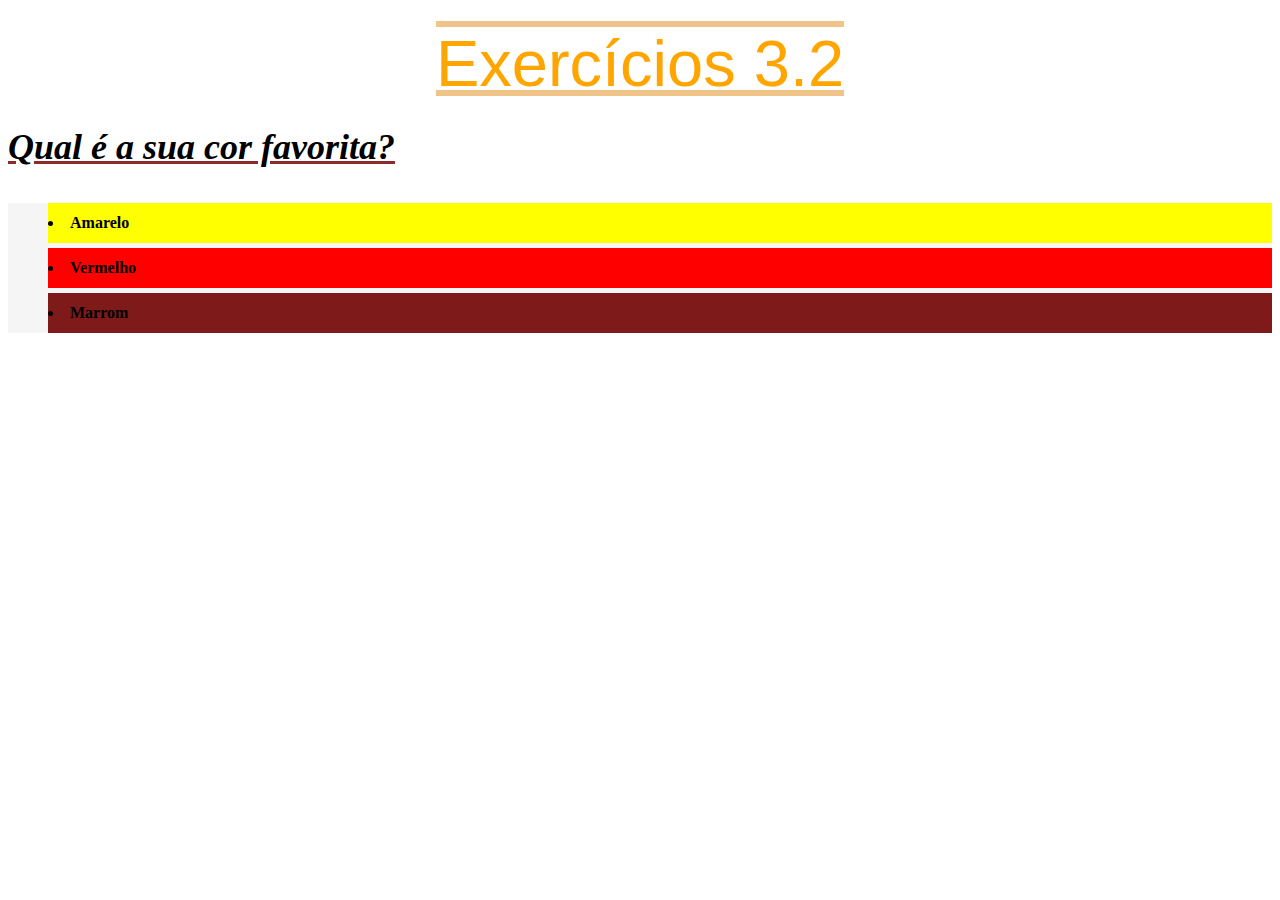
<file: fundamentos/bloco-3-introducao-a-html-e-css/dia-2-html-css-primeiros-passos-em-css/index.html>
<!DOCTYPE html>
<html lang="pt-br">
  <head>
  
    <meta charset="UTF-8">
    <title>HTML</title>
    <link rel="stylesheet" type="text/css" href="style.css">
  
  </head>

  <body>
  
    <h1> Exercícios 3.2</h1>
    <p class="change-backgroud-color">Qual é a sua cor favorita?</p>
    <ul class="change-backgroud-color">
      <li>Amarelo</li>
      <li>Vermelho</li>
      <li>Marrom</li>
    </ul>
  
  </body>
</html>
</file>
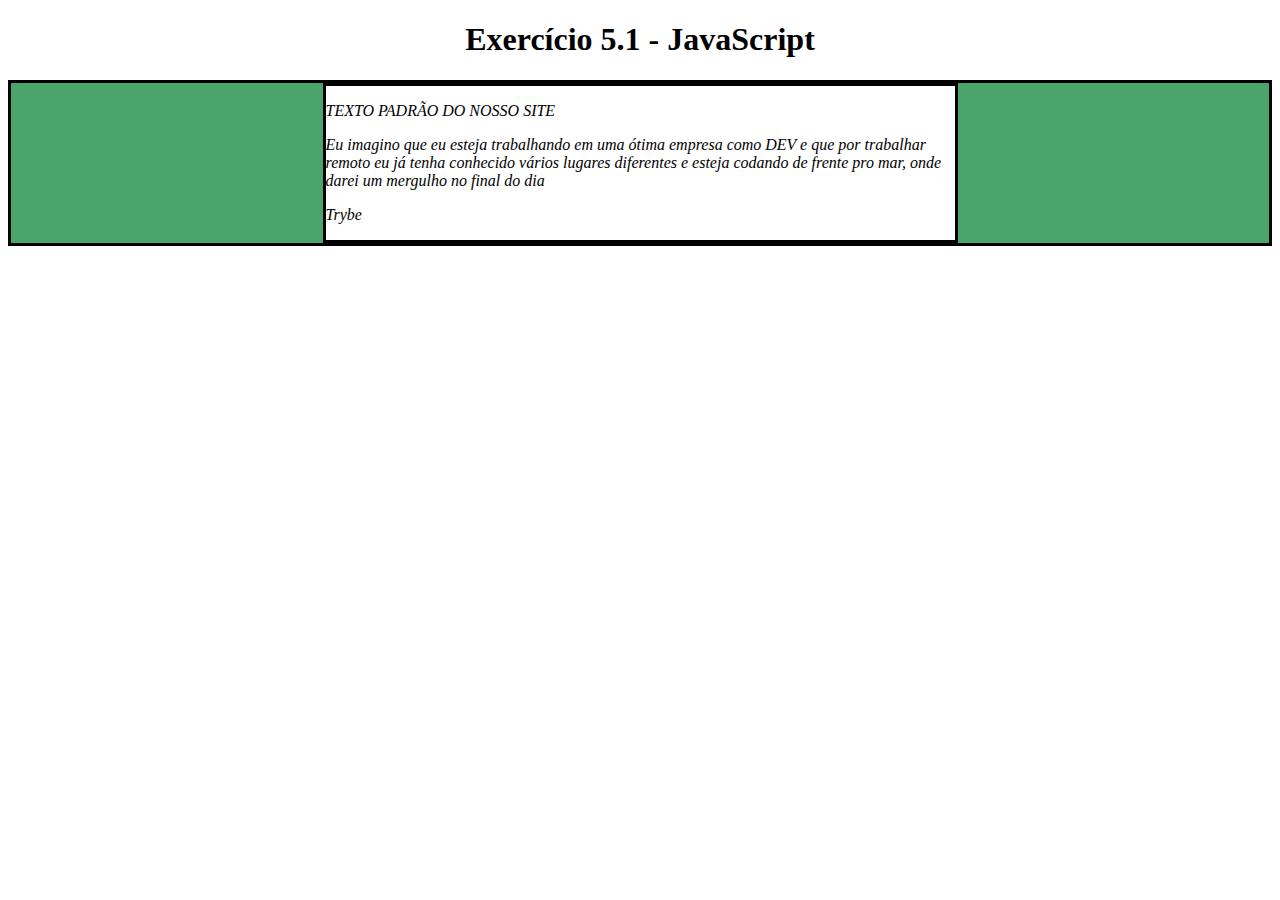
<file: fundamentos/bloco-5-javascript-dom-eventos-e-web-storage/dia-1-javascript-dom-e-seletores/index.html>
<!DOCTYPE html>
<html>
  <head>
    <meta charset="UTF-8" />
    <meta name="viewport" content="width=device-width" />
    <title>Exercício 5.1</title>
    
    <style>
      main, section {
        border-color: black;
        border-style: solid;
      }

      .title {
        text-align: center;
      }

      .main-content {
        background-color: yellow;
      }

      .main-content .center-content {
        background-color: red;
        width: 50%;
        margin: 0 auto;
      }

      .main-content .center-content p {
        font-style: italic;
      }
    </style>
  </head>
  <body>
    <header> 
      <h1 class="title">Exercício 5.1 - JavaEscripito </h1>
    </header>    
    <main class="main-content">
      <section id="paragraphs" class="center-content">
        <p>Texto padrão do nosso site</p>
        <p>-----</p>
        <p>Trybe</p>
      </section>
    </main>
    <script>
        /*
        Aqui você vai modificar os elementos já existentes utilizando apenas as funções:
        - document.getElementById()
        - document.getElementsByClassName()
        - document.getElementsByTagName()
        1 - Crie e execute uma função que mude o texto na tag `<p>-----</p>`, para uma descrição de como você se vê daqui a 2 anos. (Não gaste tempo pensando no texto e sim realizando o exercício)
        2 - Crie e execute uma função que mude a cor do quadrado amarelo para o verde da Trybe (rgb(76,164,109)).
        3 - Crie e execute uma função que mude a cor do quadrado vermelho para branco.
        4 - Crie e execute uma função que corrija o texto da tag <h1>.
        5 - Crie e execute uma função que modifique todo o texto da tag <p> para maiúsculo.
        6 - Crie e execute uma função que exiba o conteúdo de todas as tags <p> no console.
        */
    </script>
    <script src="script.js"></script>
  </body>
</html>
</file>
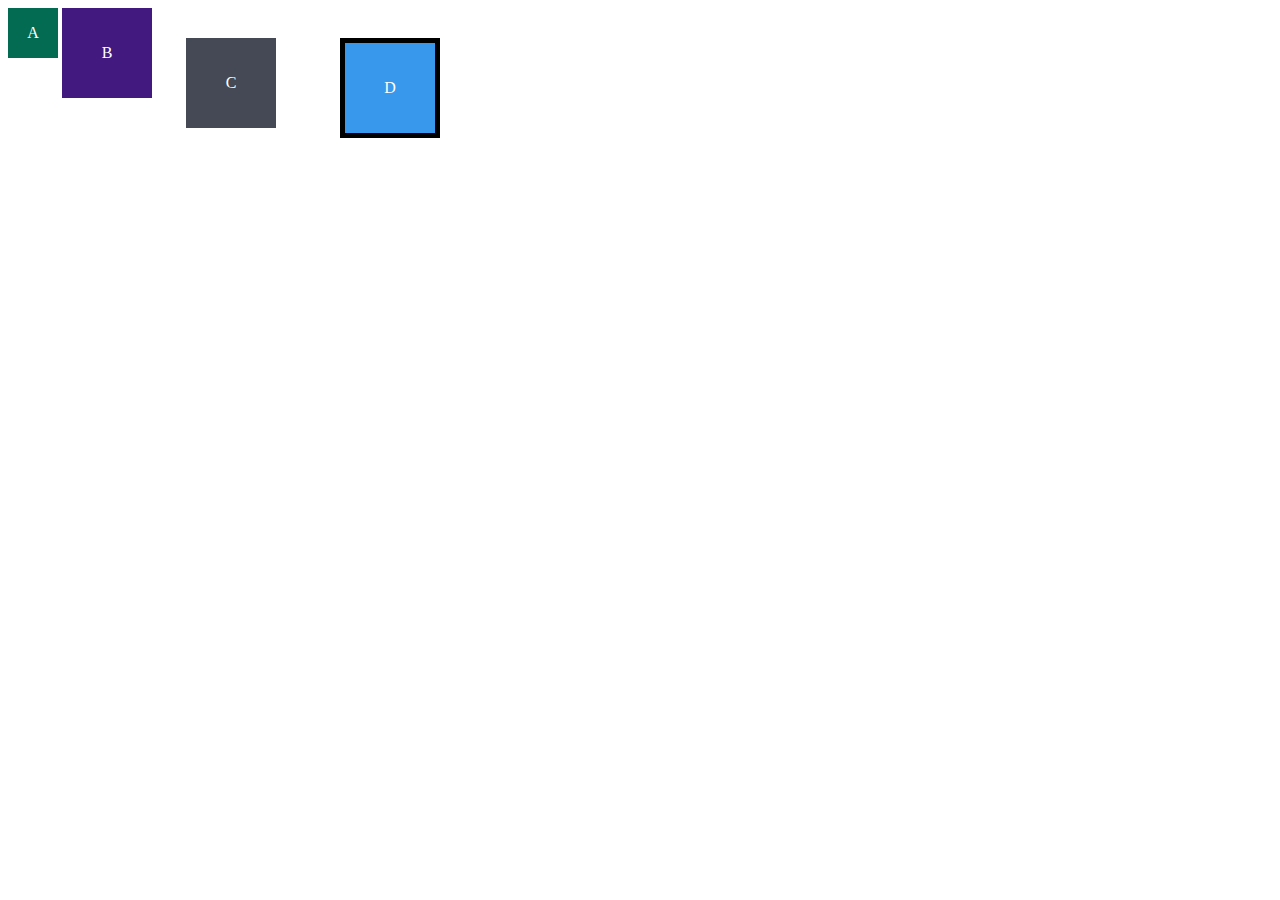
<file: fundamentos/bloco-3-introducao-a-html-e-css/dia-3-html-css-seletores-e-posicionamento/paraFixar.html>
<!DOCTYPE html>
<html lang="en">
<head>
  <meta charset="UTF-8">
  <meta name="viewport" content="width=device-width, initial-scale=1.0">
  <title>Exercício de Fixação: box model</title>
  <link rel="stylesheet" href="styleParaFixar.css">
</head>
<body>
  <div class="caixa width-and-height" style="background: #036b52">A</div>
  <div class="caixa width-and-height padding" style="background: #41197f;">B</div>
  <div class="caixa width-and-height padding margin" style="background: #444955">C</div>
  <div class="caixa width-and-height padding margin border" style="background: #3898EC">D</div>
</body>
</html>
</file>
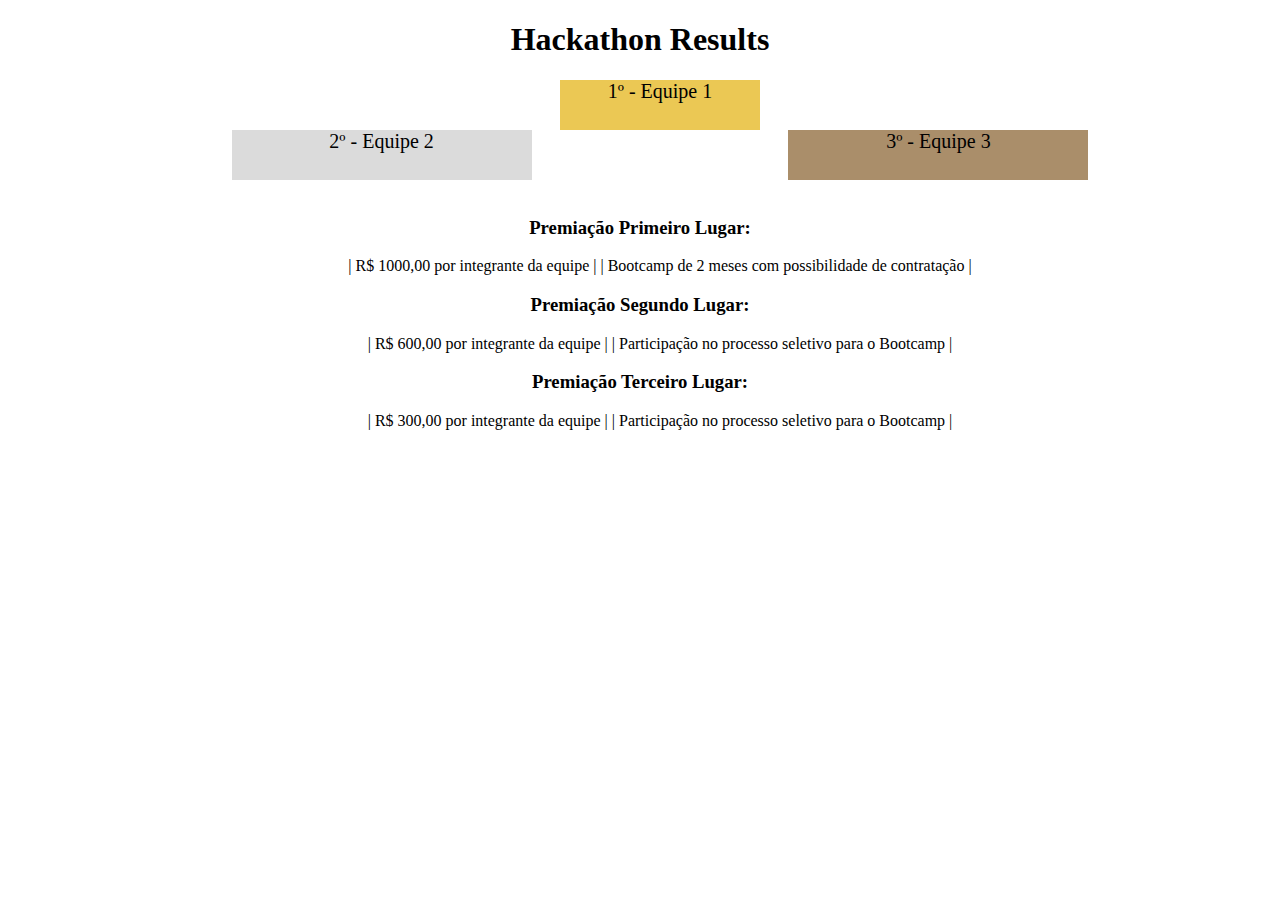
<file: fundamentos/bloco-3-introducao-a-html-e-css/dia-4-html-semantico/paraFixar.html>
<!DOCTYPE html>
<html lang="pt">
  <head>
    <meta charset="UTF-8">
    <meta name="viewport" content="width=device-width, initial-scale=1.0">
    <title>Ranking</title>
    <style>
      h1 {
        text-align: center;
      }

      .first {
        background-color: rgb(235, 200, 84);
        font-size: 20px;
        height: 50px;
        text-align: center;
        width: 200px;
        display: block;
        margin: auto;
      }

      .second {
        background-color: rgb(219, 219, 219);
        font-size: 20px;
        height: 50px;
        text-align: center;
        width: 300px;
        display: inline-block;
        float: left;
        margin-left: 15%;
      }

      .third {
        background-color: rgb(170, 142, 106);
        font-size: 20px;
        height: 50px;
        text-align: center;
        width: 300px;
        display: inline-block;
        float: right;
        margin-right: 15%;
      }

      .lists {
        list-style-type: none;
      }

      #awards {
        clear: both;
        text-align: center;
      }

      .itens {
        display: inline-block;
      }

    </style>
  </head>
  <body>
    <header>
      <h1>Hackathon Results</h1>
    </header>
    <section>
      <ul class="lists">
        <li class="first">1º - Equipe 1</li>
        <li class="second">2º - Equipe 2</li>
        <li class="third">3º - Equipe 3</li>
      </ul>
    </section>
    <section id="awards">
      <br>
        <h3>Premiação Primeiro Lugar:</h3>
      <ul class="lists">
        <li class="itens">| R$ 1000,00 por integrante da equipe |</li>
        <li class="itens">| Bootcamp de 2 meses com possibilidade de contratação |</li>
      </ul>
      <h3>Premiação Segundo Lugar:</h3>
      <ul class="lists">
        <li class="itens">| R$ 600,00 por integrante da equipe |</li>
        <li class="itens">| Participação no processo seletivo para o Bootcamp |</li>
      </ul>
      <h3>Premiação Terceiro Lugar:</h3>
      <ul class="lists">
        <li class="itens">| R$ 300,00 por integrante da equipe |</li>
        <li class="itens">| Participação no processo seletivo para o Bootcamp |</li>
      </ul>
    </section>
  </body>
</html>
</file>
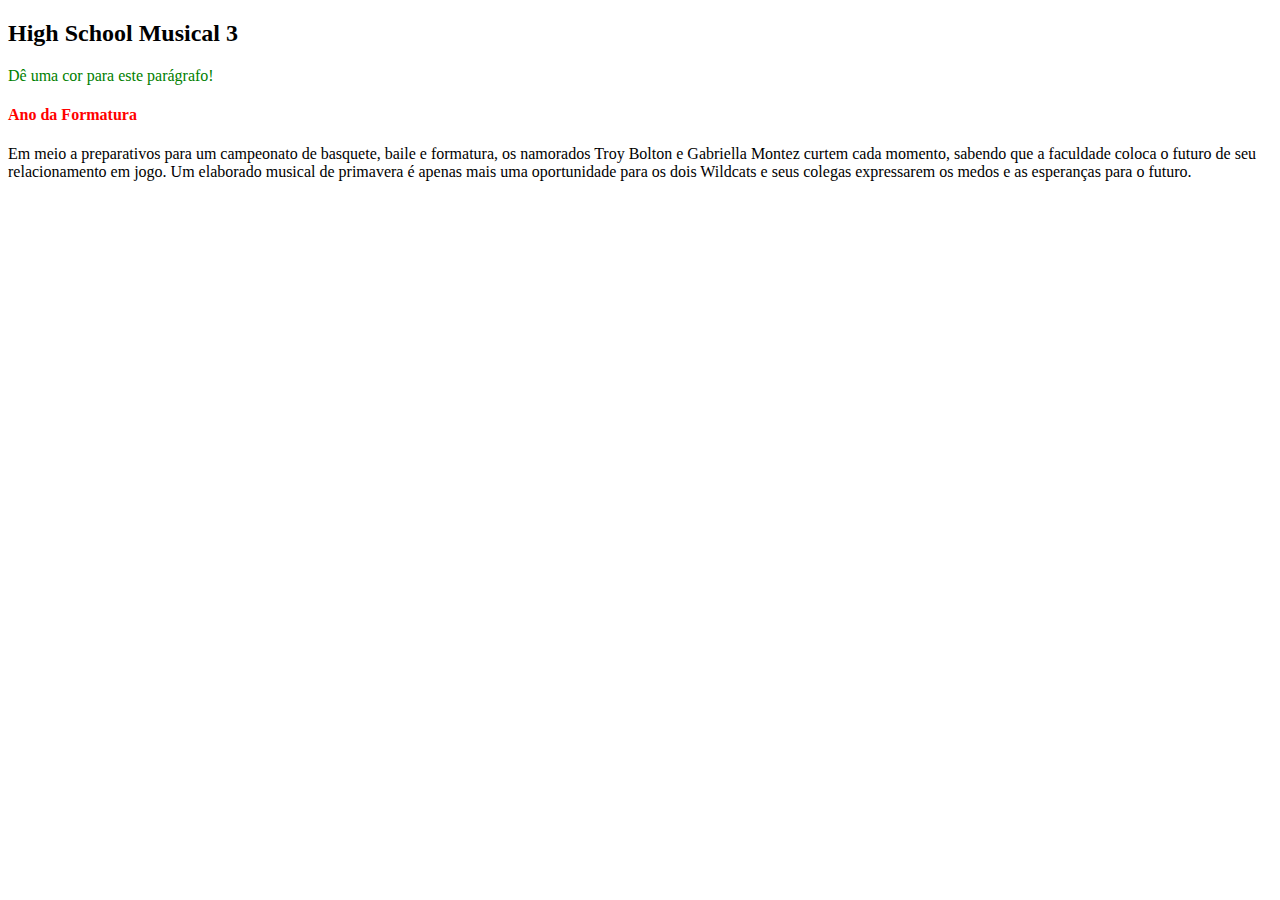
<file: fundamentos/bloco-5-javascript-dom-eventos-e-web-storage/dia-1-javascript-dom-e-seletores/paraTreinar.html>
<!DOCTYPE html>
<html>
  <body>
    <header>
      <h2 id="page-title">Título</h2>
      <p id="paragraph" class="paragraphs">Dê uma cor para este parágrafo!</p>
      <h4 id="subtitle">Subtítulo</h4>
      <p id="second-paragraph" class="paragraphs">Segundo parágrafo!</p>
    </header>
    <script>
        const paragraph = document.getElementById("paragraph");
        paragraph.style.color = "red";
    </script>
    <script src="paraTreinar.js"></script>
  </body>
</html>
</file>
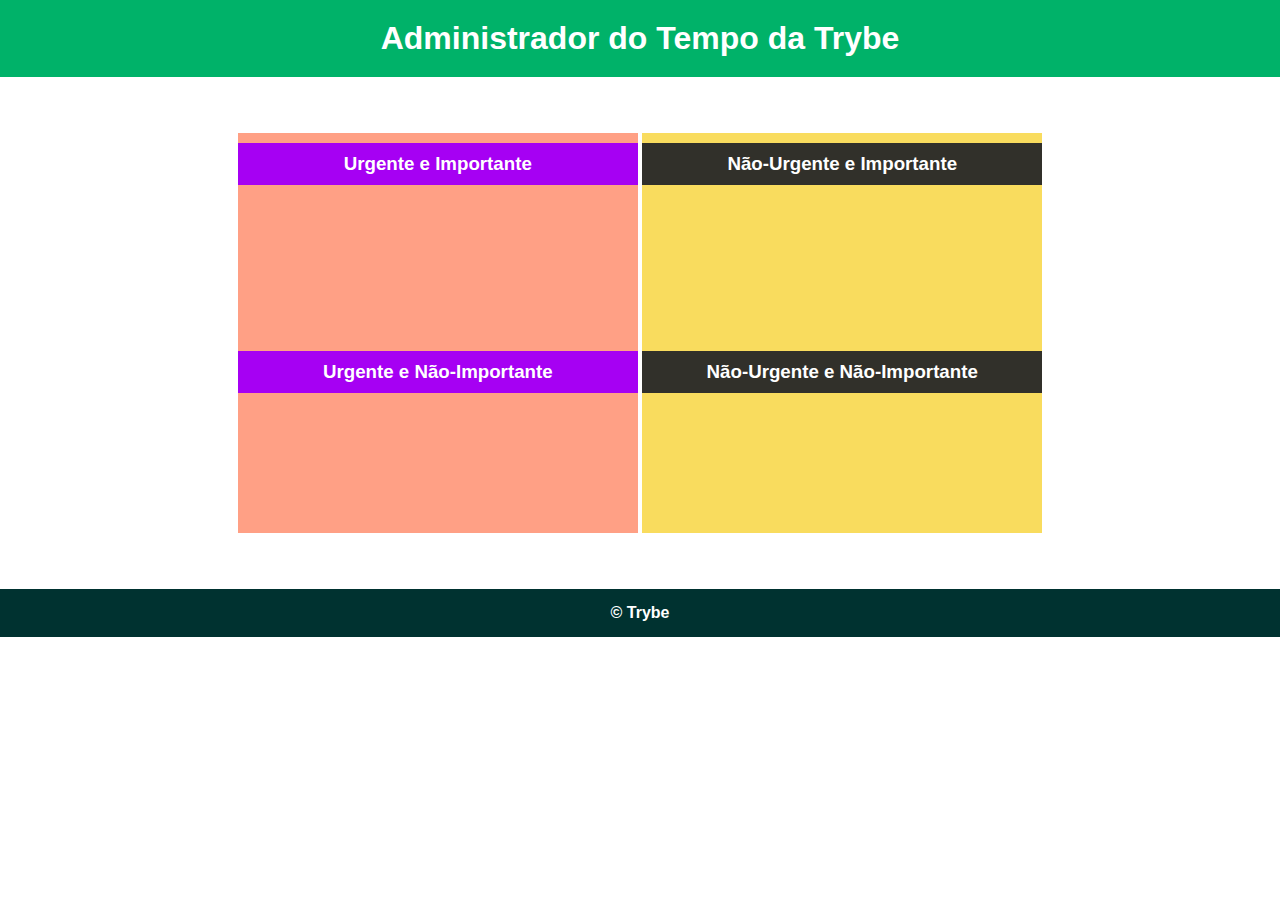
<file: fundamentos/bloco-5-javascript-dom-eventos-e-web-storage/dia-1-javascript-dom-e-seletores/paraTreinar2.html>
<!DOCTYPE html>
<html lang="pt-br">
  <head>
    <meta charset="UTF-8">
    <meta name="viewport" content="width=device-width, initial-scale=1.0">
    <link rel="stylesheet" href="paraTreinar2.css">
    <title>Administrador do Tempo</title>
  </head>
  <body id="container">
    <header id="header-container">
      <h1>Administrador do Tempo da Trybe</h1>
    </header>

    <section class="emergency-tasks">
      <div>
        <h3>Urgente e Importante</h3>
      </div>
      <div>
        <h3>Urgente e Não-Importante</h3>
      </div>
    </section>

    <section class="no-emergency-tasks">
      <div>
        <h3>Não-Urgente e Importante</h3>
      </div>
      <div>
        <h3>Não-Urgente e Não-Importante</h3>
      </div>
    </section>

    <footer id="footer-container">
      <div>&copy; Trybe</div>
    </footer>
    <script src="paraTreinar2.js"></script>
  </body>
</html>
</file>
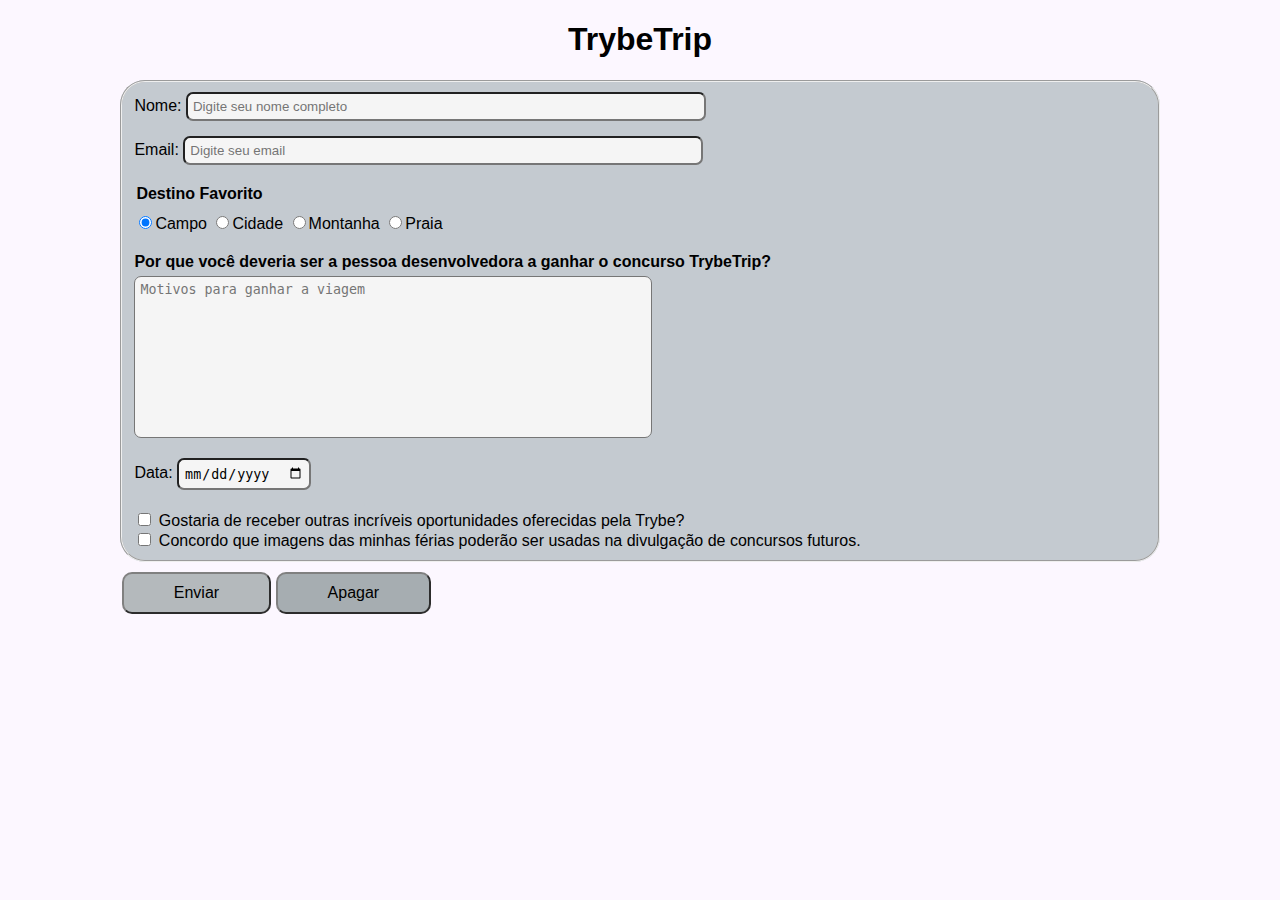
<file: fundamentos/bloco-6-html-e-css-forms-flexbox-e-responsivo/dia-1-html-css-forms/form.html>
<!DOCTYPE html>
<html lang="pt-br">
  <head>
    <meta charset="UTF-8" />
    <meta http-equiv="X-UA-Compatible" content="IE=edge" />
    <meta name="viewport" content="width=device-width, initial-scale=1.0" />
    <title>Exercícios/6.1</title>
    <link rel="stylesheet" href="form.css">
  </head>
 
  <body>
    <header><h1>TrybeTrip</h1></header>
   
   <fieldset>
      
    <form action="" method="GET">

      <div class="inicio">
      <label for="nome-completo">Nome:</label>
      <input type="text" name="nome-completo"  placeholder="Digite seu nome completo" minlength="10" maxlength="40" id="nome-completo" />

      <br>
      <label for="usuario">Email:</label>
      <input type="email" placeholder="Digite seu email" minlength="10" maxlength="50"id="usuario"/>
      </div>

      <div class="seletores">
            <legend>Destino Favorito</legend>
            <label for="destino-1">
               <input type="radio"   name="destino-preferido" value="campo" checked id="destino-1"/>Campo
            </label>   

            <label for="destino-2">
               <input type="radio"   name="destino-preferido" value="cidade" id="destino-2"/>Cidade
            </label>  

            <label for="destino-3">
               <input type="radio"   name="destino-preferido" value="montanha" id="destino-3"/>Montanha
            </label>   

            <label for="destino-4">
               <input type="radio"   name="destino-preferido" value="praia" id="destino-4"/>Praia
            </label>
      </div>
     
      <div id="texto-grande">
      <label for="motivos-vencer"> Por que você deveria ser a pessoa desenvolvedora a ganhar o concurso TrybeTrip?</label>
      <textarea name="motivos"  cols="30" rows="10" placeholder="Motivos para ganhar a viagem" maxlength="500" id="motivos-vencer"></textarea>
      </div>

      <div>
      <label for="data">Data:</label>
      <input type="date" id="data"/>
      </div>

      <div class="seletores">
      <input type="checkbox" name="receber-oportunidades" id="checkbox-propaganda"/>
      <label for="checkbox-propaganda">Gostaria de receber outras incríveis oportunidades oferecidas pela Trybe? </label>

      <br>
      <input type="checkbox" name="autorização-de-imagem" required id="checkbox-autorizacao"/>
      <label for="checkbox-autorizacao">Concordo que imagens das minhas férias poderão ser usadas na divulgação de concursos futuros. </label>
      </div>
      </fieldset>

      <div>
      <button type="submit" id="submit-btn" >Enviar</button>
      <button type="reset" id="apaga-btn">Apagar</button>
      </div>
      
   </form>
   <script src="script.js"></script>
  </body>
</html>
</file>
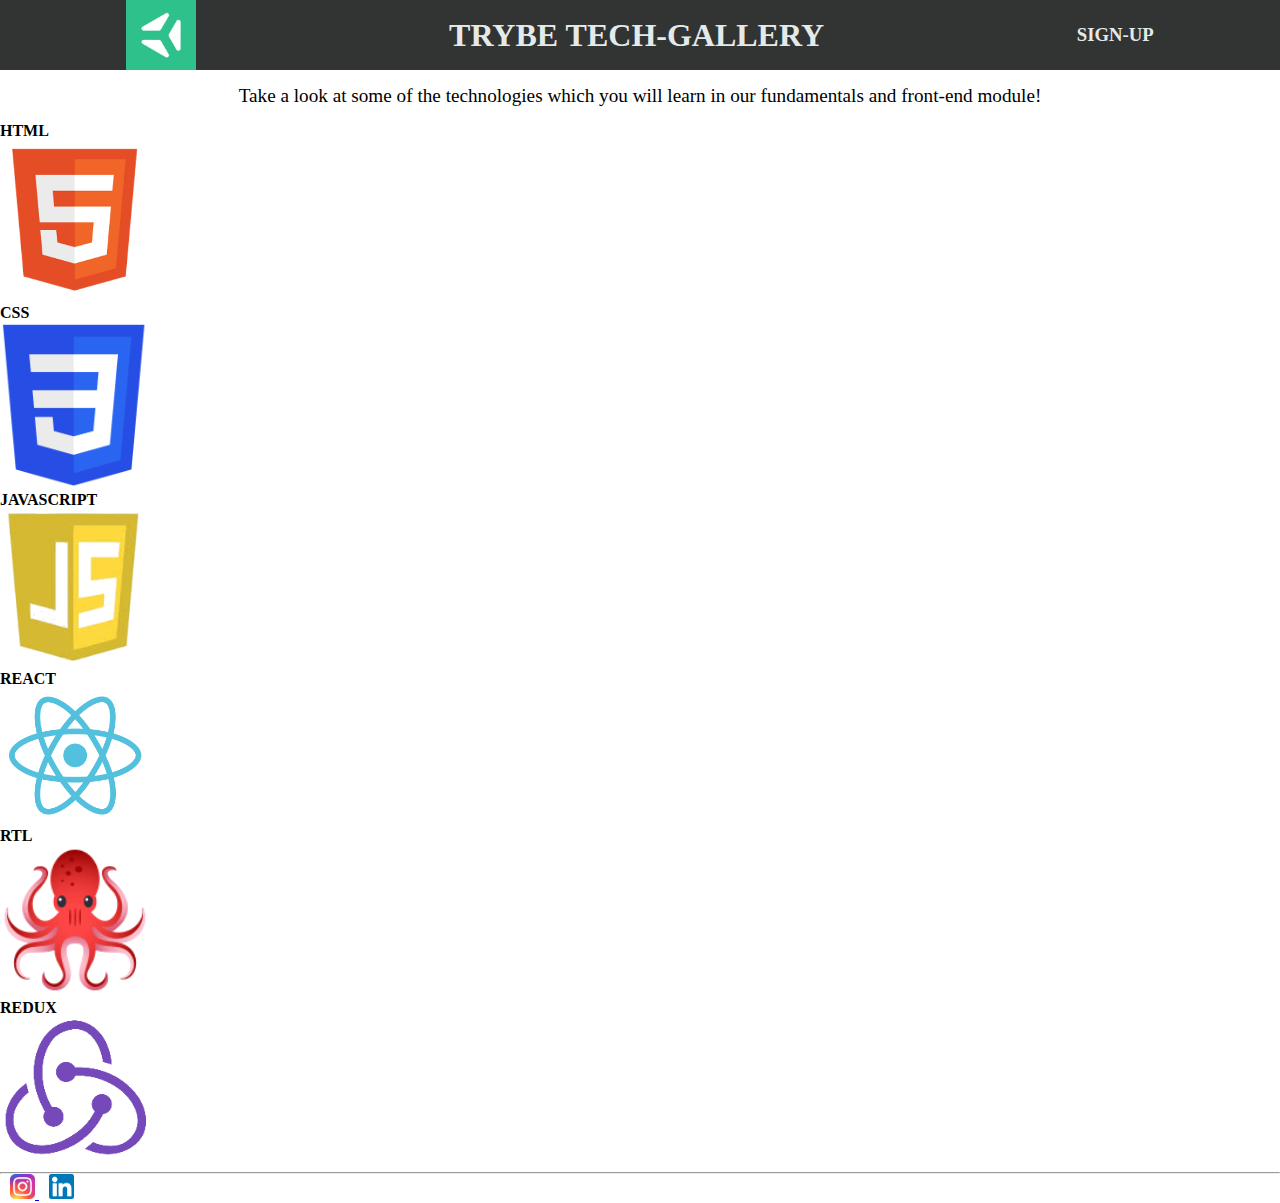
<file: fundamentos/bloco-6-html-e-css-forms-flexbox-e-responsivo/dia-3-css-flexbox-parte-1/tech-gallery.html>
<!DOCTYPE html>
<html lang="pt">
  <head>
    <meta charset="UTF-8">
    <meta name="viewport" content="width=device-width, initial-scale=1.0">
    <title>Trybe Tech-Gallery</title>
    <link rel = "stylesheet" type = "text/css" href = "style.css" />
  </head>
  </head>
  <body>
    <header>
      <img class="header-img" src="./images/trybe-logo.jpg" alt="Website logo" />
      <h1>TRYBE TECH-GALLERY</h1>
      <h3>SIGN-UP</h3>
    </header>
    <section class="first-section">
      <p>Take a look at some of the technologies which you will learn in our fundamentals and front-end module!</p>
    </section>
    <section>
      <div>
        <h4>HTML</h4>
        <img class="gallery-img" src="./images/html-logo.png" alt="HTML logo" />
      </div>
      <div>
        <h4>CSS</h4>
        <img class="gallery-img" src="./images/css-logo.png" alt="CSS logo" />
      </div>
      <div>
        <h4>JAVASCRIPT</h4>
        <img class="gallery-img" src="./images/javaScript-logo.png" alt="JavaScript logo" />
      </div>
      <div>
        <h4>REACT</h4>
        <img class="gallery-img" src="./images/react-logo.png" alt="React logo" />
      </div>
      <div>
        <h4>RTL</h4>
        <img class="gallery-img" src="./images/rtl-logo.png" alt="React Testing Library logo" />
      </div>
      <div>
        <h4>REDUX</h4>
        <img class="gallery-img" src="./images/redux-logo.png" alt="Redux logo" />
      </div>
      <hr />
    </section>
    <footer>
      <a href="https://www.instagram.com/betrybe/" target="_blank">
        <img class="social-img" src="./images/instagram-logo.png" alt="Instagram logo" />
      </a>
      <a href="https://www.linkedin.com/school/betrybe/" target="_blank">
        <img class="social-img" src="./images/linked-in-logo.png" alt="Linkedin logo" />
      </a>
    </footer>
  </body>
</html>
</file>
<file: fundamentos/bloco-3-introducao-a-html-e-css/dia-2-html-css-primeiros-passos-em-css/style.css>
body {
    font-size: 16px;
    line-height: 40px;  
    list-style-position: inside;
}

h1 {
    font-size: 65px;
    color: orange;
    font-family: sans-serif;
    font-weight: normal;
    text-align: center; 
    text-decoration: overline underline;
    text-decoration-color: rgb(240, 195, 136);
}

ul {
    background-color: whitesmoke;
    font-weight: bold
}

li:nth-child(1) {
  background-color: yellow;
  margin-bottom: 5px;
}

li:nth-child(2) {
  background-color: red;
  margin-bottom: 5px;
}

li:nth-child(3) {
  background-color: rgb(126, 26, 26);
}

p {
    font-weight: 600;
    font-size: 36px;
    font-style: italic; 
    text-decoration: underline;
    text-decoration-color: rgba(131, 28, 28, 0.932);
}
</file>
<file: fundamentos/bloco-3-introducao-a-html-e-css/dia-3-html-css-seletores-e-posicionamento/styleParaFixar.css>
.caixa {
    color: white;
    display: inline-block;
    line-height: 50px;
    text-align: center;
    vertical-align: top;
  }
  
  .width-and-height {
    height: 50px;
    width: 50px;
  }
  
  /* insira na classe abaixo um padding de 20px para aplicá-lo aos itens B, C e D */
  .padding {
  padding: 20px;
  }
  
  /* insira na classe abaixo uma margem de 30px para aplicá-la aos itens C e D */
  .margin {
  margin: 30px;
  }
  
  /* insira na classe abaixo uma borda com valor '5px solid black' para aplicá-la ao item D */
  .border {
  border: 5px solid black;
  }
</file>
<file: fundamentos/bloco-5-javascript-dom-eventos-e-web-storage/dia-1-javascript-dom-e-seletores/paraTreinar2.css>
* {
    margin: 0;
  }
  
  #container {
    font-family: Verdana, Geneva, Tahoma, sans-serif;
    text-align: center;
  }
  
  #header-container {
    color: white;
    padding: 20px;
  }
  
  .emergency-tasks {
    display: inline-block;
    height: 400px;
    margin: 56px 0;
    width: 400px;
  }
  
  .emergency-tasks div {
    height: 198px;
  }
  .emergency-tasks h3 {
    color: white;
    margin-top: 10px;
    padding: 10px;
  }
  
  .no-emergency-tasks {
    display: inline-block;
    height: 400px;
    width: 400px;
  }
  
  .no-emergency-tasks div {
    height: 198px;
  }
  
  .no-emergency-tasks h3 {
    color: white;
    margin-top: 10px;
    padding: 10px;
  }
  
  #footer-container {
    color: white;
    font-weight: 700;
    padding: 15px;
    text-align: center;
  }
</file>
<file: fundamentos/bloco-6-html-e-css-forms-flexbox-e-responsivo/dia-1-html-css-forms/form.css>
body {
    font-family: Arial, Helvetica, sans-serif;
    background-color: rgb(252, 247, 255);
}

fieldset {
    background-color: rgb(196, 202, 208);
    border-radius: 25px;
    width: 80%;
    margin: auto;
}

h1 {
    text-align: center;
}

#nome-completo {
    width: 50%;
    margin-top: 5px;
    margin-bottom: 10px;
}

#usuario {
    width: 50%;
    margin-top: 5px;
    margin-bottom: 20px;
}

#data {
    margin-top: 20px;
    margin-bottom: 20px;
}

input, textarea {
    background-color: whitesmoke;
    padding: 5px;
    border-radius: 7px;
}


legend {
    margin-bottom: 10px;
    font-weight: bold
}

#texto-grande {
    margin-top: 20px;
    font-weight: bold
}

textarea {
    margin-top: 5px;
    resize: none;
    display: block;
    width: 50%;
}

button {
    margin-top: 10px;
    padding: 10px 50px;
    border-radius: 10px;
    border-color: gray;
}

#submit-btn {
    margin-left: 9%;
    background-color: rgb(180, 185, 188);
    font-size: medium;
}

#apaga-btn {
    background-color: rgb(166, 173, 177);
    font-size: medium;
}
</file>
<file: fundamentos/bloco-6-html-e-css-forms-flexbox-e-responsivo/dia-3-css-flexbox-parte-1/style.css>
* {
  margin: 0;
  padding: 0;
  box-sizing: border-box;
  font-family: 'Ubuntu';
}

header {
  background-color: rgb(50, 52, 51);
  display: flex;
  justify-content: space-around;
  align-items: center;
}

h1, h3 {
  color: rgb(228, 234, 233);
}

.header-img {
  width: 70px;
}

.first-section {
  display: flex;
  padding: 15px;
  justify-content: center;
  align-items: center;
}

p {
  font-size: larger;
} 

.gallery-img {
  width: 150px;
}

.social-img {
  width: 25px;
  margin-left: 10px;
}
</file>
